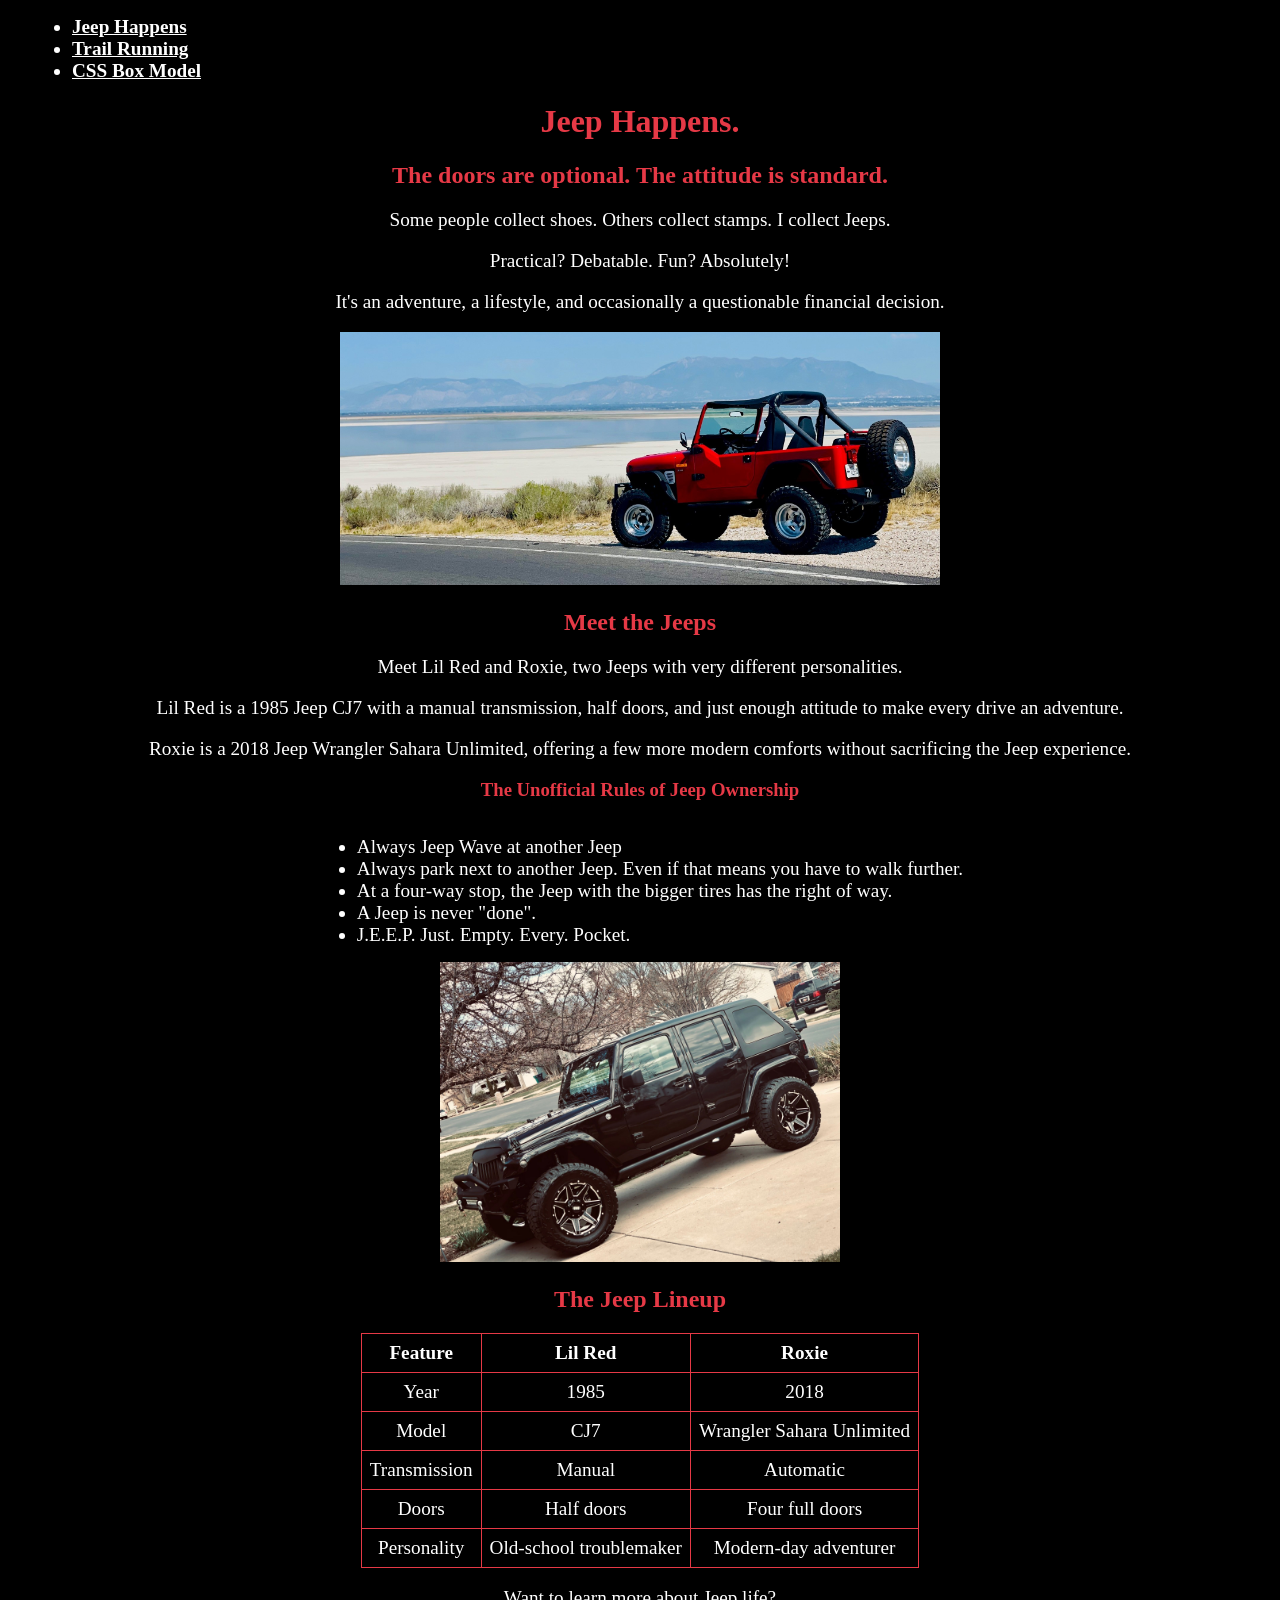
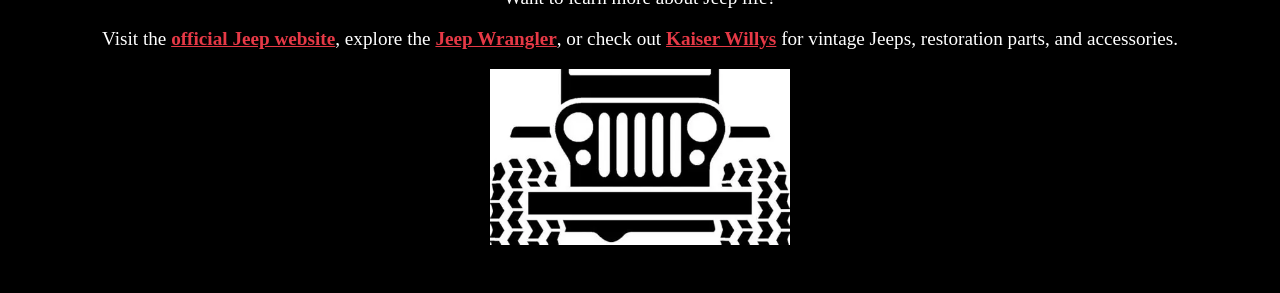
<file: index.html>
<!doctype html>
<html lang="en-US">

<head>
<meta charset="UTF-8">

<title>Jeep Happens</title>

<meta name="description" content="An introduction to two Jeeps">
<meta name="keywords" content="Jeep, Roxie, Lil Red, Jeep rules, Wrangler, CJ7">
<meta name="author" content= "Tiffany Lanier">
<meta name="viewport" content="width=device-width, initial-scale=1.0">

<link rel="stylesheet" href="resources/Jeep_style.css"> 
</head>

<body>
<div class="navigation">
<ul>
	<li><a href="index.html">Jeep Happens</a></li>
	<li><a href="running.html">Trail Running</a></li>
	<li><a href="box_model.html">CSS Box Model</a></li>
</ul>
</div>


<h1>Jeep Happens. </h1>
<h2> The doors are optional. The attitude is standard. </h2>

<p>Some people collect shoes. Others collect stamps. I collect Jeeps.</p>
<p>Practical? Debatable. Fun? Absolutely!</p>
<p>It's an adventure, a lifestyle, and occasionally a questionable financial decision.</p>

<a href="https://www.jeep.com/">
    <img src="resources/Lil_Red.jpg"
         alt="1985 Jeep CJ7 named Lil Red"
         width="600">
</a>

<h2>Meet the Jeeps</h2>

<p>Meet Lil Red and Roxie, two Jeeps with very different personalities.</p>
<p>Lil Red is a 1985 Jeep CJ7 with a manual transmission, half doors, and just enough attitude to make every drive an adventure.</p>
<p>Roxie is a 2018 Jeep Wrangler Sahara Unlimited, offering a few more modern comforts without sacrificing the Jeep experience.</p>

<h3>The Unofficial Rules of Jeep Ownership</h3>

<div class="jeep-rules">
<ul> 
<li>Always Jeep Wave at another Jeep</li>
<li>Always park next to another Jeep. Even if that means you have to walk further.</li>
<li>At a four-way stop, the Jeep with the bigger tires has the right of way. </li>
<li>A Jeep is never "done".</li>
<li>J.E.E.P. Just. Empty. Every. Pocket.</li>

</ul>
</div>

<img src="resources/Roxie.jpg"
     alt="2018 black Jeep Wrangler Sahara named Roxie"
     width="400">

<h2>The Jeep Lineup</h2>


<div>
<table>
    <tr>
        <th>Feature</th>
        <th>Lil Red</th>
        <th>Roxie</th>
    </tr>
    <tr>
        <td>Year</td>
        <td>1985</td>
        <td>2018</td>
    </tr>
    <tr>
        <td>Model</td>
        <td>CJ7</td>
        <td>Wrangler Sahara Unlimited</td>
    </tr>
    <tr>
        <td>Transmission</td>
        <td>Manual</td>
        <td>Automatic</td>
    </tr>
    <tr>
        <td>Doors</td>
        <td>Half doors</td>
        <td>Four full doors</td>
    </tr>
    <tr>
        <td>Personality</td>
        <td>Old-school troublemaker</td>
        <td>Modern-day adventurer</td>
    </tr>
</table>
</div>

<p></P>

<p>
    Want to learn more about Jeep life?</P>
    <p>Visit the <a href="https://www.jeep.com/">official Jeep website</a>,
    explore the <a href="https://www.jeep.com/wrangler.html">Jeep Wrangler</a>,
    or check out <a href="https://www.kaiserwillys.com/">Kaiser Willys</a>
    for vintage Jeeps, restoration parts, and accessories.
</p>

<a href="https://www.jeep.com/">
<img src="resources/grille.jpg"
     alt="Standard 7 slot Jeep grille"
     width="300">
</a>

</body>
</html>
</file>
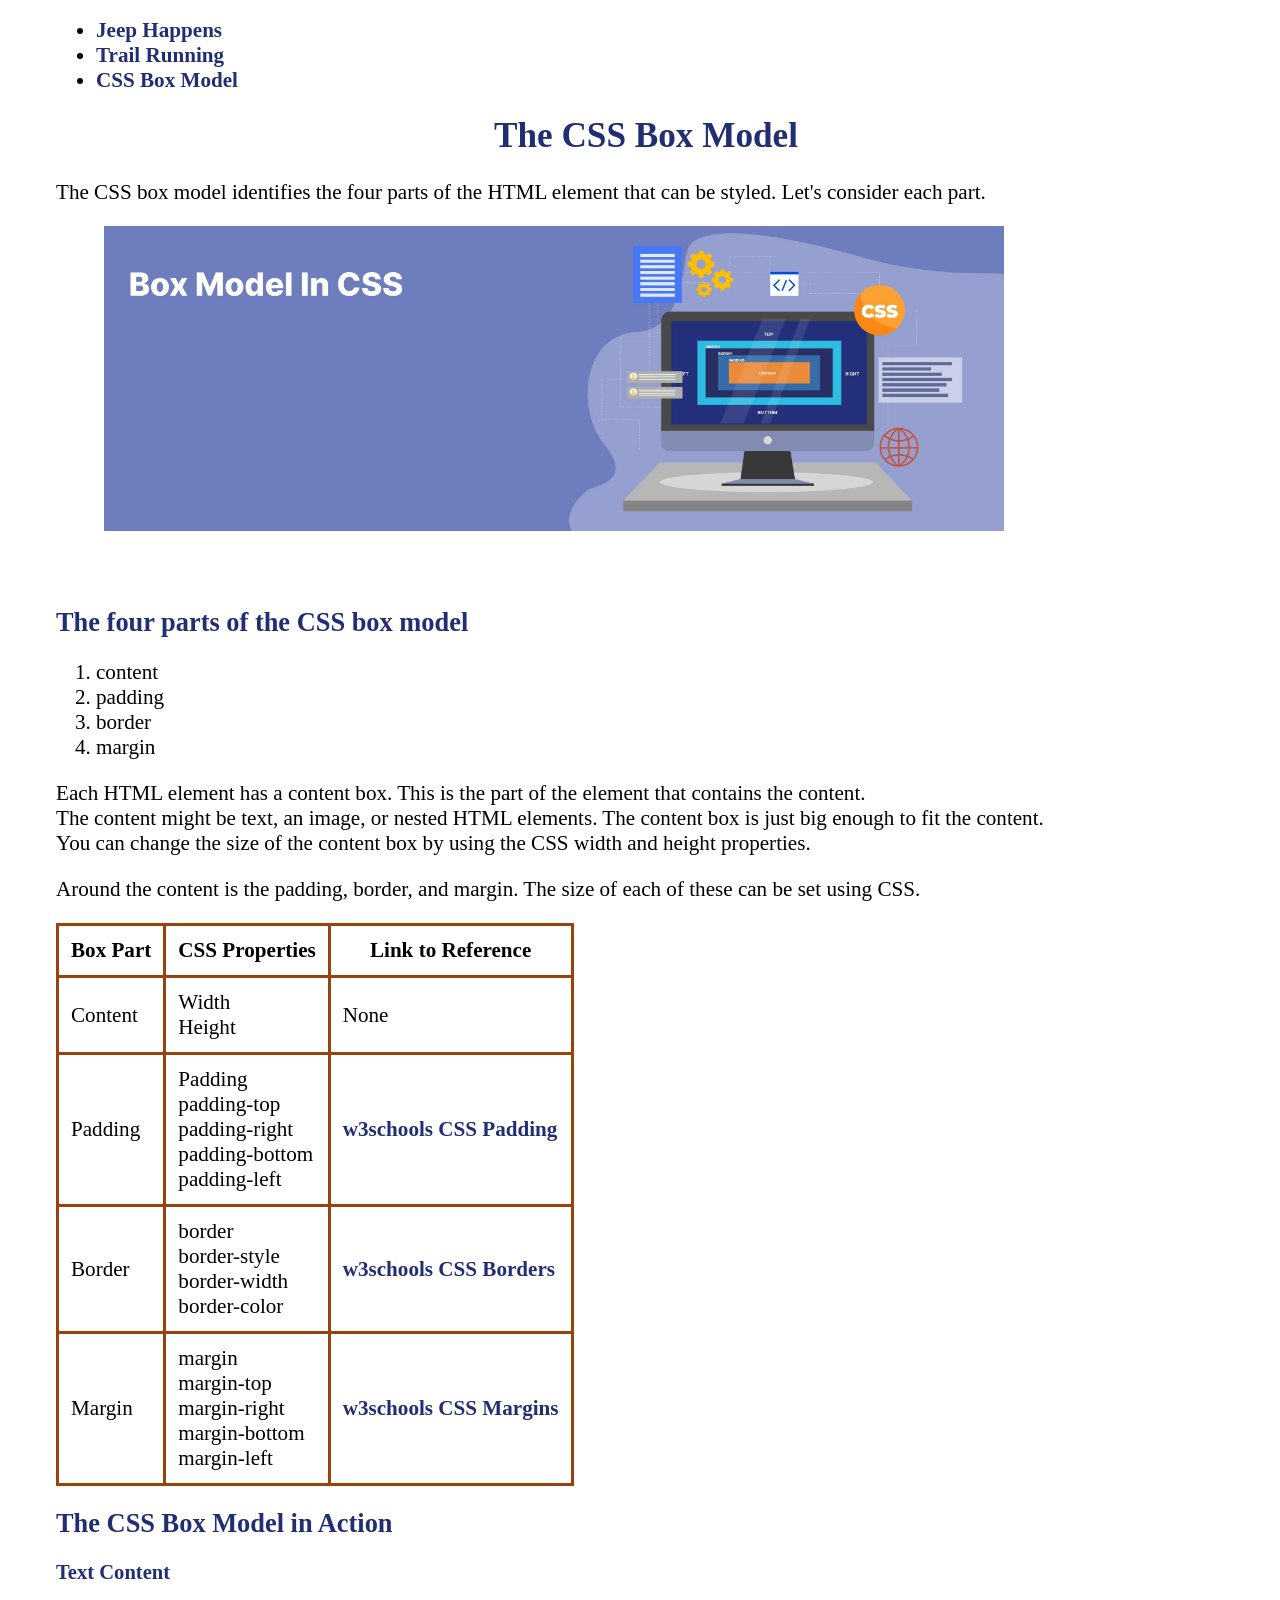
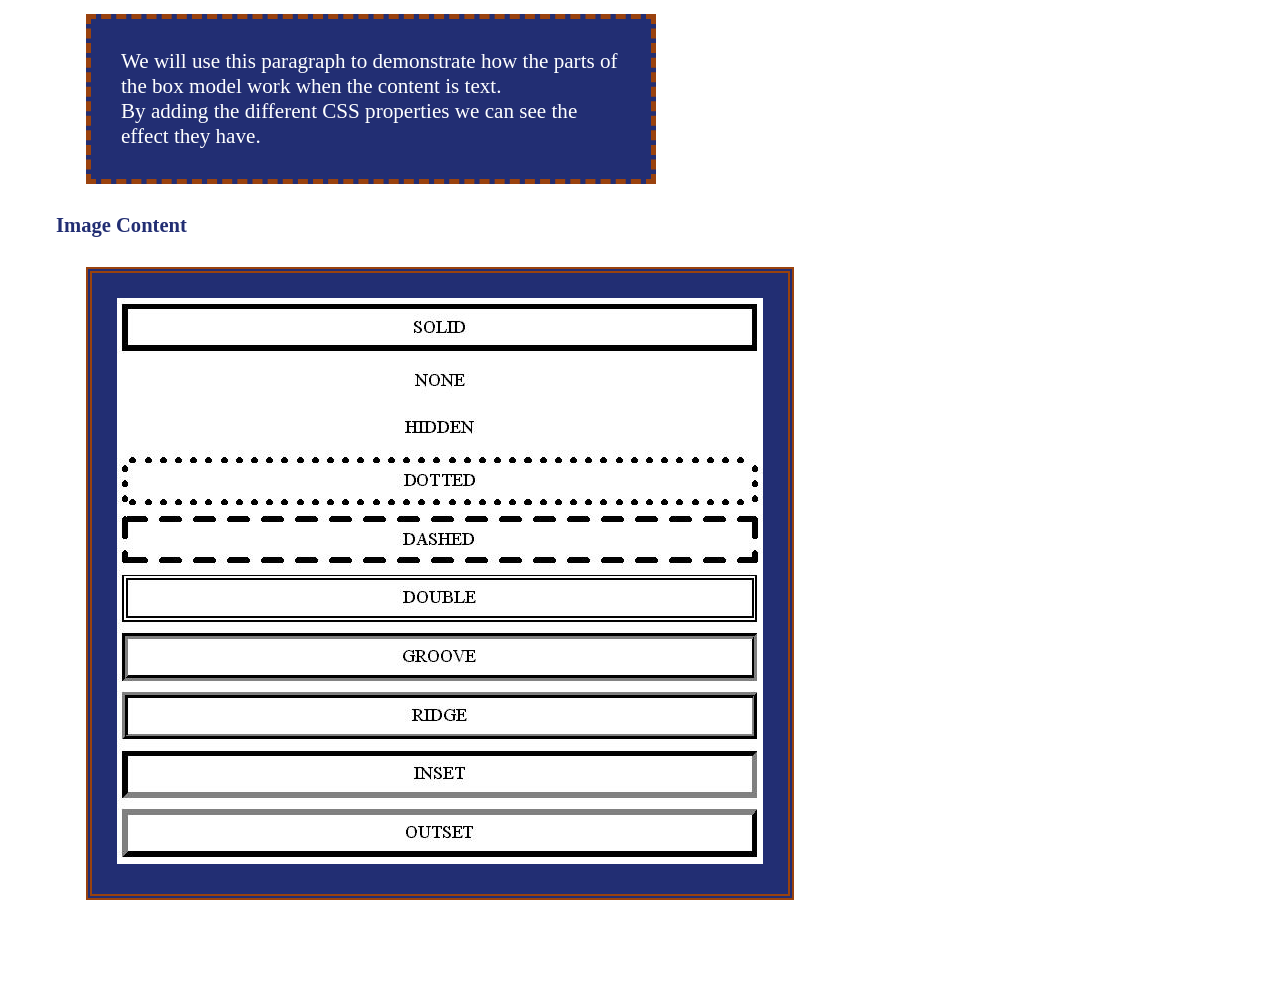
<file: box_model.html>
<!doctype html>
<html lang="en-US">

<head>
<meta charset="UTF-8">

<title>The CSS Box Model</title>

<meta name="description" content="Overview of the CSS Box Model">
<meta name="keywords" content="CSS, Box, CSS Box, CSS Box Model, content, padding, border, margin">
<meta name="author" content= "Tiffany Lanier">
<meta name="viewport" content="width=device-width, initial-scale=1.0">
<link rel="stylesheet" href="resources/box_model_style.css">
</head>



<body>

<div class="navigation">
<ul>
	<li><a href="index.html">Jeep Happens</a></li>
	<li><a href="running.html">Trail Running</a></li>
	<li><a href="box_model.html">CSS Box Model</a></li>
</ul>
</div>



<h1>The CSS Box Model</h1>


<p>The CSS box model identifies the four parts of the HTML element that 
can be styled. Let's consider each part.</p>

<p class="picture">
<img src="resources/Box-Model-in-Css.jpg" alt="Illustration of hte CSS box model" width="900" height="305">
</p>

<h2>The four parts of the CSS box model</h2>

<ol>
<li>content</li>
<li>padding</li>
<li>border</li>
<li>margin</li>
</ol>

<p>Each HTML element has a content box. This is the part of the element that 
contains the content. <br>The content might be text, an image, or nested HTML 
elements. The content box is just big enough to fit the content. <br>You can 
change the size of the content box by using the CSS width and height
properties.</p>

<p>Around the content is the padding, border, and margin. The size of each of 
these can be set using CSS.</p>

<table>
<tr>
<th>Box Part</th>
<th>CSS Properties</th>
<th>Link to Reference</th>
</tr>
<tr>
<td>Content</td>
<td>Width<br>Height</td>
<td>None</td>
</tr>
<tr>
<td>Padding</td>
<td>Padding<br>padding-top<br>padding-right<br>padding-bottom<br>padding-left</td>
<td><a href="https://www.w3schools.com/css/css_padding.asp" title="Learn about CSS padding">w3schools CSS Padding</a></td>
</tr>
<tr>
<td>Border</td>
<td>border<br>border-style<br>border-width<br>border-color</td>
<td><a href="https://www.w3schools.com/css/css_border.asp" title="Learn about CSS borders">w3schools CSS Borders</a></td>
</tr>
<tr>
<td>Margin</td>
<td>margin<br>margin-top<br>margin-right<br>margin-bottom<br>margin-left</td>
<td><a href="https://www.w3schools.com/css/css_margin.asp" title="Learn about CSS margins">w3schools CSS Margins</a></td>
</tr>
</table>


<h2>The CSS Box Model in Action</h2>

<h3>Text Content</h3>

<p class="text-box">We will use this paragraph to demonstrate how the parts of
the box model work when the content is text. <br>By adding the 
different CSS properties we can see the effect they have.</p>

<h3>Image Content</h3>

<div class="image-box">
<a href="https://css-tricks.com/almanac/properties/b/border/" title="Learn more CSS tricks"><img src="resources/border.jpg" alt="Image of CSS border styles" width="646" height="566"></a>
</div>

</body>
</html>
</file>
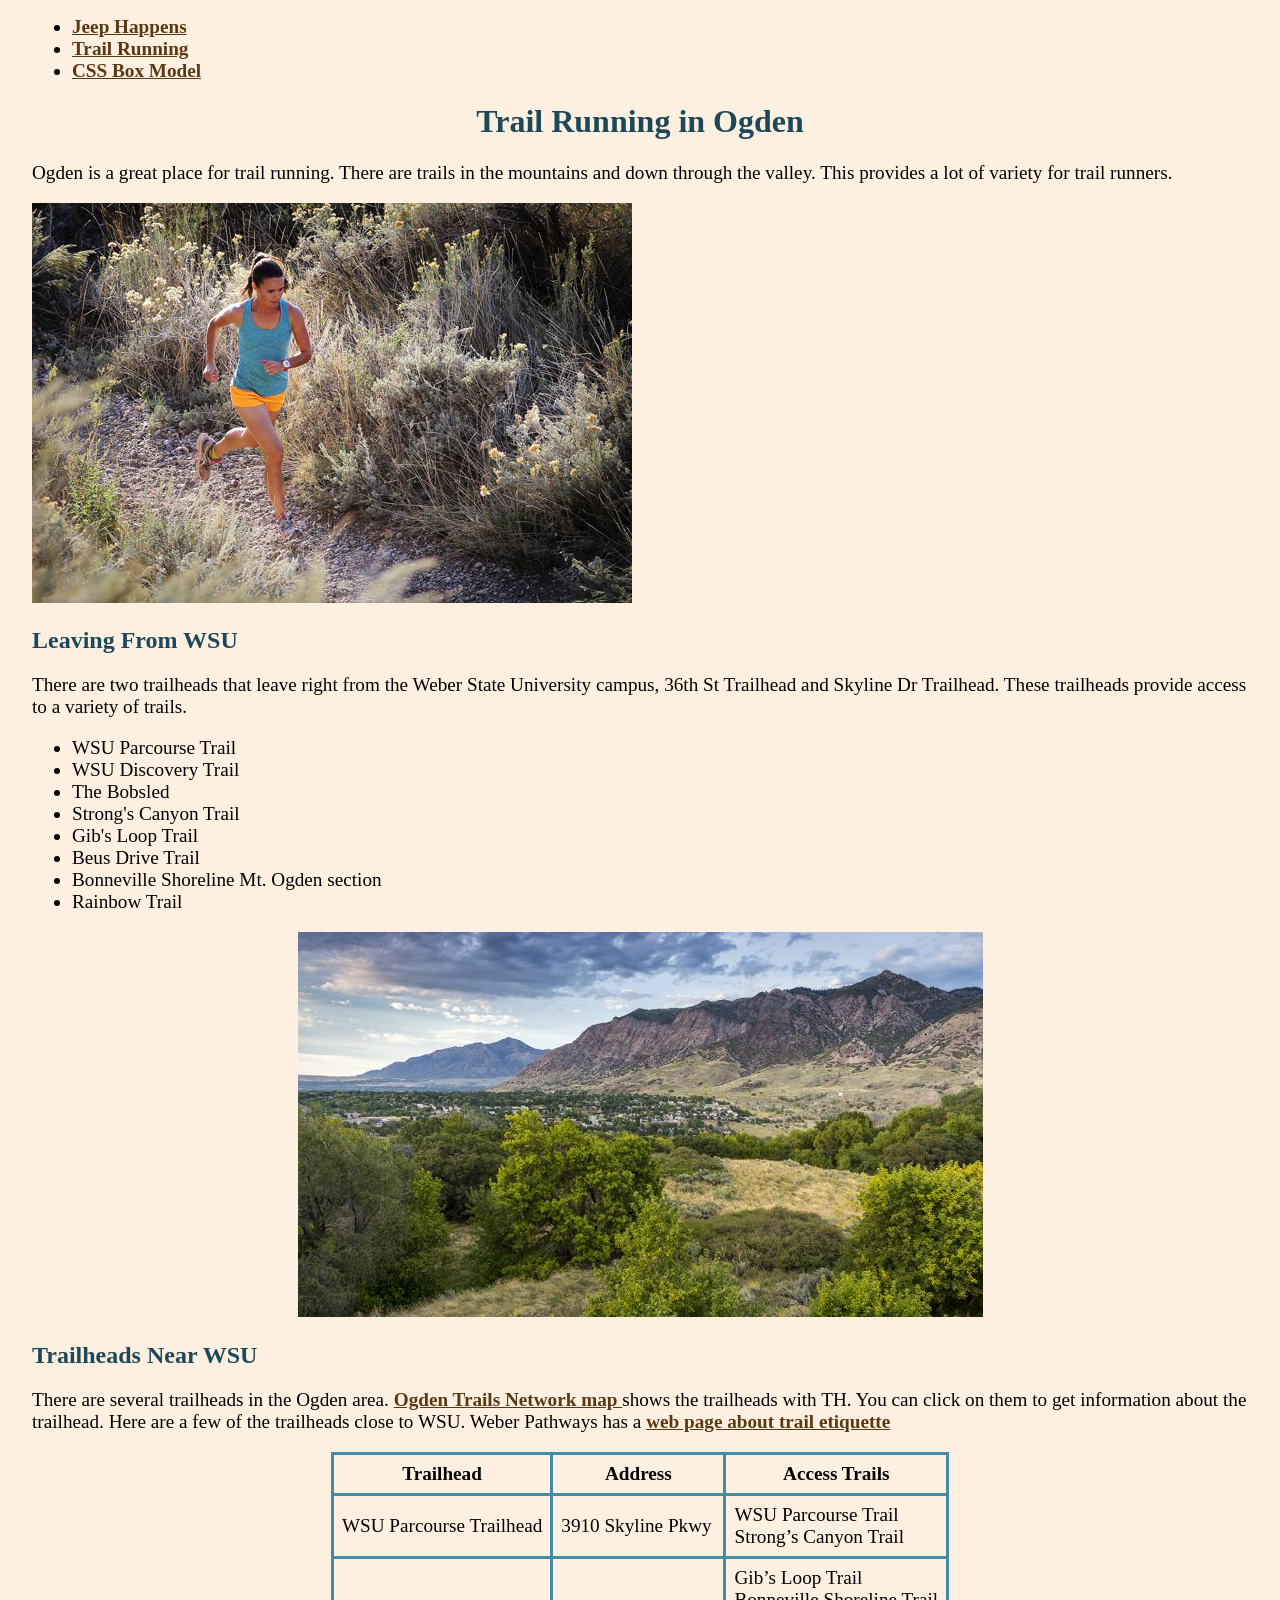
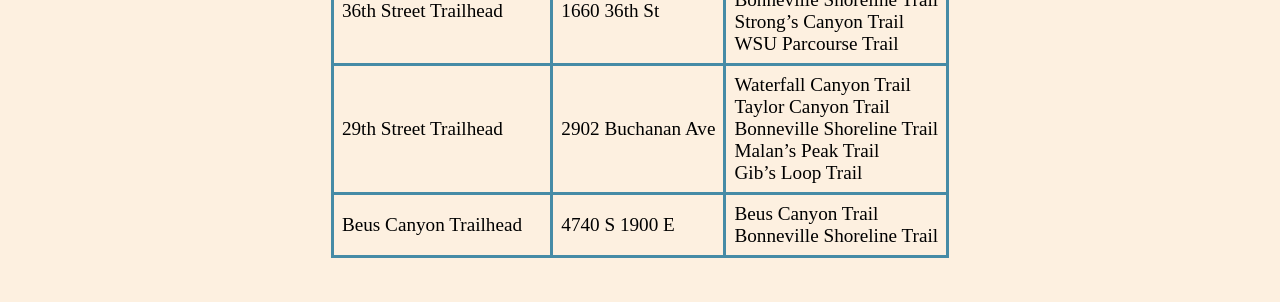
<file: running.html>
<!doctype html>
<html lang="en-US">

<head>
<meta charset="UTF-8">

<title>Trail Running</title>

<meta name="description" content="A brief view of trail running in Ogden">
<meta name="keywords" content="Ogden, trail running, trails, running">
<meta name="author" content= "Linda DuHadway, Tiffany Lanier">
<meta name="viewport" content="width=device-width, initial-scale=1.0">

<link rel="stylesheet" href="resources/running_style.css">
</head>

<body>

<div class="navigation">
<ul>
	<li><a href="index.html">Jeep Happens</a></li>
	<li><a href="running.html">Trail Running</a></li>
	<li><a href="box_model.html">CSS Box Model</a></li>
</ul>
</div>



<h1>Trail Running in Ogden </h1>

<p>Ogden is a great place for trail running. There are trails in the mountains and down through the valley. This provides a lot of variety for trail runners.</p>

<a href="https://www.ogdenmarathon.com/"> <img src="resources/runner.jpg" alt="Cynthia Fowler running on a trail in the Ogden area" width="600" height="400"> </a>

<h2>Leaving From WSU</h2>

<p>There are two trailheads that leave right from the Weber State University campus, 36th St Trailhead and Skyline Dr Trailhead. These trailheads provide access to a variety of trails.</p> 

<ul>
<li>WSU Parcourse Trail</li>
<li>WSU Discovery Trail</li>
<li>The Bobsled</li>
<li>Strong's Canyon Trail</li>
<li>Gib's Loop Trail</li>
<li>Beus Drive Trail</li>
<li>Bonneville Shoreline Mt. Ogden section</li>
<li>Rainbow Trail</li>
</ul>

<p class="picture">
<img src="resources/view.jpg" alt="View of a trail in the Ogden mountains" width="685" height="385">
</p>

<h2>Trailheads Near WSU</h2>


<p>There are several trailheads in the Ogden area. <a href="http://trails.ogdencity.com/">Ogden Trails Network map </a> shows the trailheads with TH. You can click on them to get information about the trailhead. Here are a few of the trailheads close to WSU. Weber Pathways has a <a href="https://www.weberpathways.org/trail-etiquette">web page about trail etiquette</a> </p>

<div>
<table>
<tr>
<th>Trailhead</th>
<th>Address</th>
<th> Access Trails </th>
</tr>
<tr>
<td>WSU Parcourse Trailhead</td>
<td>3910 Skyline Pkwy</td>
<td>WSU Parcourse Trail<br>Strong’s Canyon Trail</td>
</tr>
<tr>
<td>36th Street Trailhead</td>
<td>1660 36th St</td>
<td>Gib’s Loop Trail<br>Bonneville Shoreline Trail<br>Strong’s Canyon Trail<br>WSU Parcourse Trail</td>
</tr>
<tr>
<td>29th Street Trailhead</td>
<td>2902 Buchanan Ave</td>
<td>Waterfall Canyon Trail<br>Taylor Canyon Trail<br>Bonneville Shoreline Trail<br>Malan’s Peak Trail<br>Gib’s Loop Trail</td>
</tr>
<tr>
<td>Beus Canyon Trailhead</td>
<td>4740 S 1900 E</td>
<td>Beus Canyon Trail<br>Bonneville Shoreline Trail</td>
</tr>
</table>
</div>

</body>
</html>
</file>
<file: resources/Jeep_style.css>
/*
blue: #468BA6
orange: #F29A2E
light orange: #FDF0E0
Headers: E63946
brown: #593814
*/

body {
	background-color: #000000; 
	color: #FFFFFF;
	padding: 0 24px 36px 24px;
	text-align: center;
}

a {
	color: #E63946;
	font-weight: bold;
}

a:hover{
	color: #FFFFFF
}
	
h1, h2, h3 {
	color: #E63946
	}

h1 {
	text-align: center;
}

p.picture {
	text-align: center;
}
p, li, th, td {
	font-size: 1.2em;
}

th, td {
	/* border-color: #E63946;
	border-style: solid; 
	border-width: 3px; */
	border: #E63946 solid 1px;
	padding: 8px;
}

table {
    border-collapse: collapse;
    margin-left: auto;
    margin-right: auto;
}

.jeep-rules {
    text-align: center;
}

.jeep-rules ul {
    display: inline-block;
    text-align: left;
}

.navigation {
    text-align: left;
}

.navigation a {
    color: #FFFFFF;
}
</file>
<file: resources/box_model_style.css>
/*
    Accent 1: #222E73 (dark blue)
    Accent 2: #9A420E (dark orange)
    Background: #FFFFFF (white)
*/

body {
    padding: 0 36px 48px 48px;
    font-size: 1.1em;
}

h1, h2, h3 {
    color: #222E73;
}

h1 {
    text-align: center;
}

th, td {
    border: 3px solid #9A420E;
    padding: 12px;
}

table {
    border-collapse: collapse;
}

a {
    color: #222E73;
    font-weight: bold;
    text-decoration: none;
}

a:hover {
    color: #9A420E;
}

.text-box {
    background-color: #222E73;
    color: #FFFFFF;
    width: 500px;
    padding: 30px;
    border: 5px dashed #9A420E;
    margin: 30px;
}

.image-box {
    background-color: #222E73;
    width: 646px;
    padding: 25px;
    border: 6px double #9A420E;
    margin: 30px;
}

p.picture {
    padding: 0 36px 48px 48px;
}

p, li, th, td {
    font-size: 1.2em;
}
</file>
<file: resources/running_style.css>
/*
blue: #468BA6
orange: #F29A2E
light orange: #FDF0E0
darker blue: #1D4859
brown: #593814
*/

body {
	background-color: #FDF0E0; 
	padding: 0 24px 36px 24px;
}

a {
	color: #593814;
	font-weight: bold;
}

a:hover{
	color: #1D4859
}
	
h1, h2 {
	color: #1D4859
	}

h1 {
	text-align: center;
}

p.picture {
	text-align: center;
}
p, li, th, td {
	font-size: 1.2em;
}

th, td {
	/* border-color: #468BA6;
	border-style: solid; 
	border-width: 3px; */
	border: #468BA6 solid 3px;
	padding: 8px;
}

table {
	border-collapse: collapse;
	margin-left: auto;
	margin-right: auto;
}
</file>
